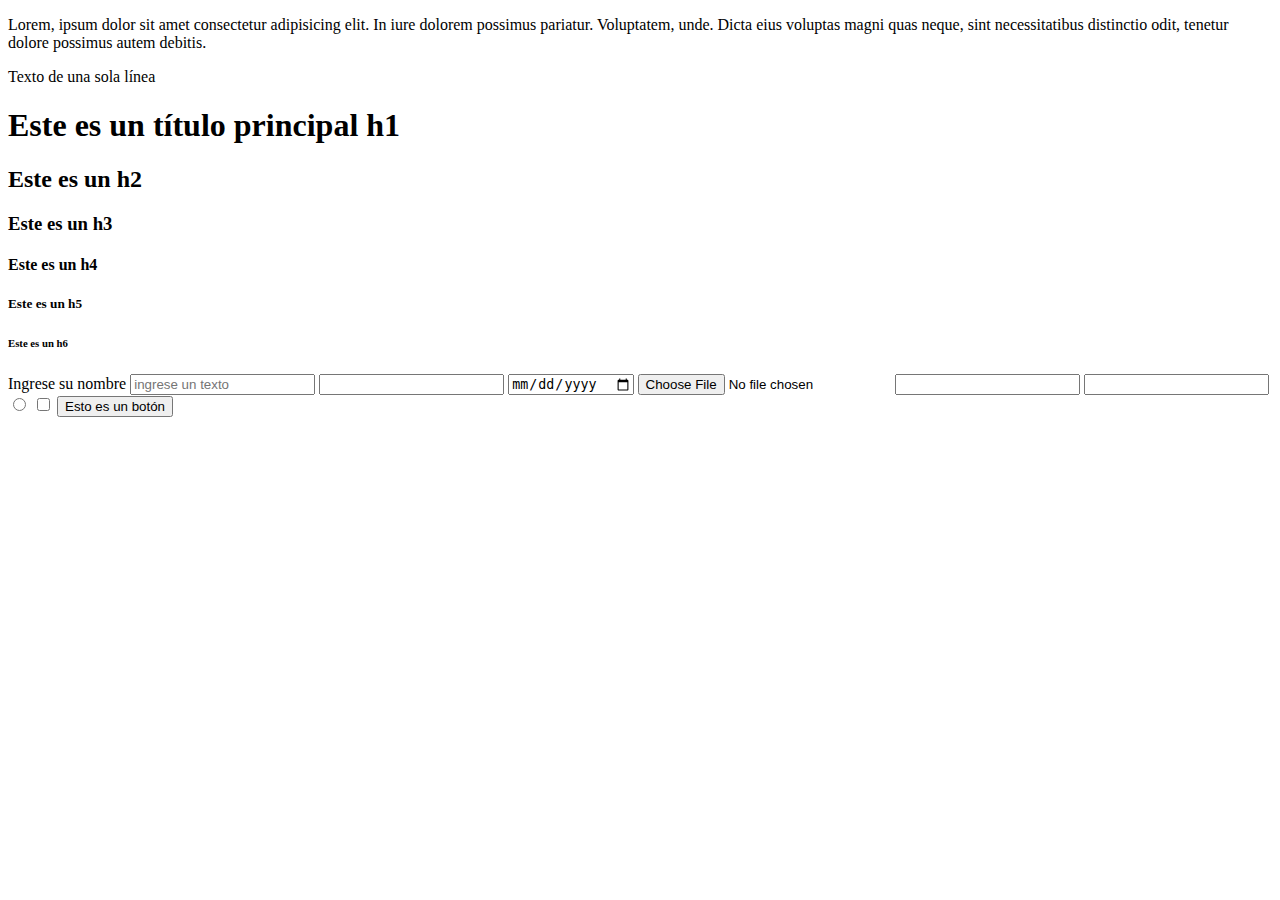
<file: Semana 6/Clase 2/templates/explicacion.html>
<!DOCTYPE html>
<html lang="en">
  <head>
    <meta charset="UTF-8" />
    <meta http-equiv="X-UA-Compatible" content="IE=edge" />
    <meta name="viewport" content="width=device-width, initial-scale=1.0" />
    <title>Document</title>
  </head>
  <body>
    <!-- etiqueta <p></p> para escribir un párrafo -->
    <p>
      Lorem, ipsum dolor sit amet consectetur adipisicing elit. In iure dolorem possimus pariatur.
      Voluptatem, unde. Dicta eius voluptas magni quas neque, sint necessitatibus distinctio odit,
      tenetur dolore possimus autem debitis.
    </p>
    <!-- etiqueta <span></span> para escribir un texto de una sola línea -->
    <span>Texto de una sola línea</span>

    <!-- etiquetas h para crear títulos -->
    <h1>Este es un título principal h1</h1>
    <h2>Este es un h2</h2>
    <h3>Este es un h3</h3>
    <h4>Este es un h4</h4>
    <h5>Este es un h5</h5>
    <h6>Este es un h6</h6>

    <!-- etiquetas input para ingresar informacion -->
    <label>
      Ingrese su nombre
      <input placeholder="ingrese un texto" />
    </label>
    <input type="number" />
    <input type="date" />
    <input type="file" />
    <input type="email" />
    <input type="password" />
    <input type="radio" />
    <input type="checkbox" />
    <button>Esto es un botón</button>
  </body>
</html>
</file>
